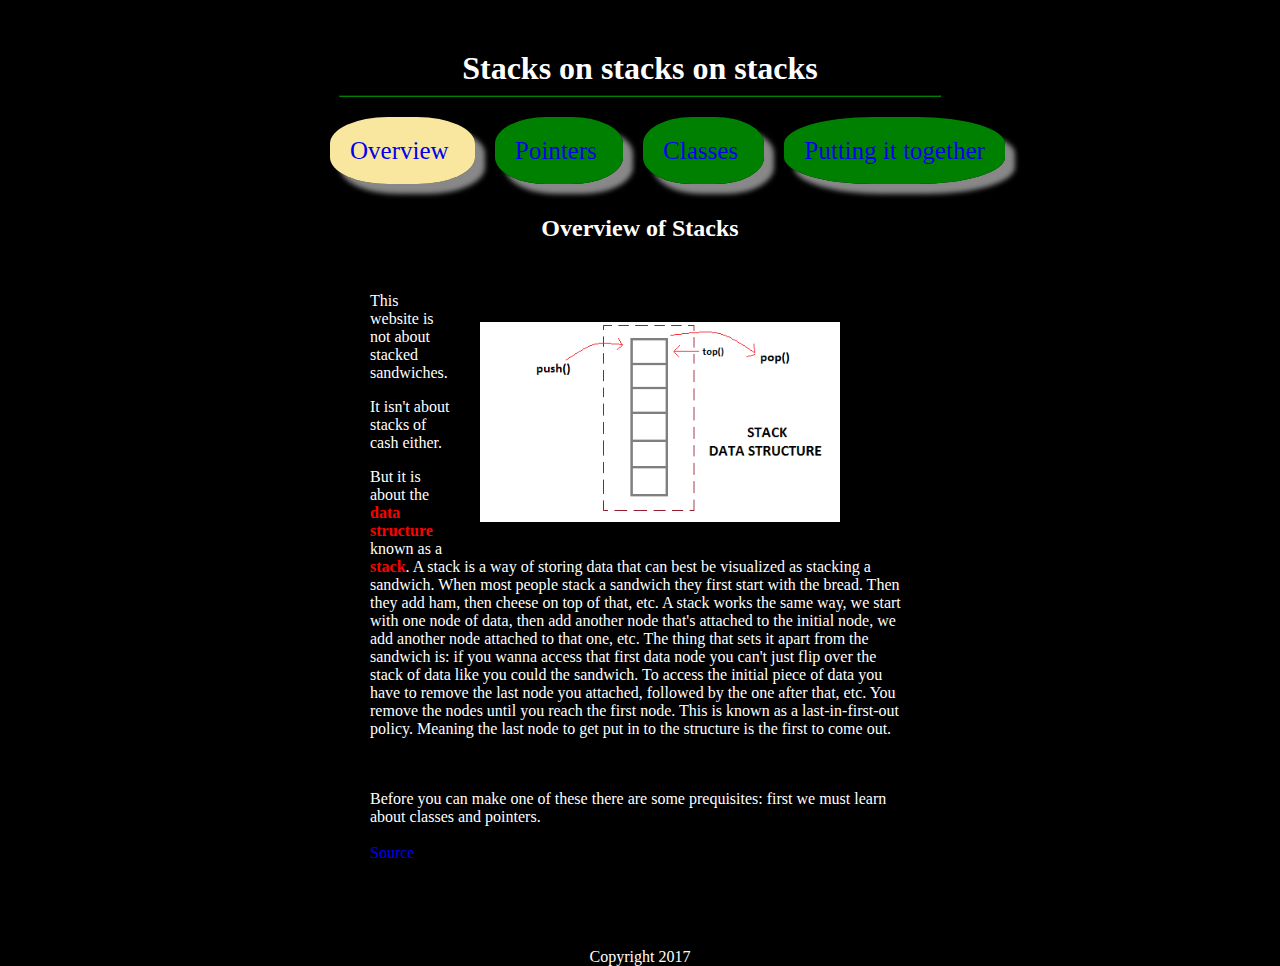
<file: hw1/index.html>
<!DOCTYPE html>
<html>
<head>
    <title>Stack information</title>
    <link rel="stylesheet" href="css/styles.css" type="text/css">
</head>
<body>
    <h1 id="sitetitle">Stacks on stacks on stacks</h1>
    <hr>
    <div>
        <nav>
            <a id="sel" class="navbar" href="index.html">
                Overview
            </a>
            <a class="navbar" href="pointers.html">
                Pointers
            </a>
            <a class="navbar" href="classes.html">
                Classes
            </a>
            <a class="navbar" href="combining.html">
                Putting it together
            </a>
        </nav>
    </div>
    <h2 id="pagetitle">Overview of Stacks</h2>
    
    <div id="content">
        <article>
            <figure><img src="img/stack-data-structure.png" alt="Stack representation"></figure>
            <p>This website is not about stacked sandwiches. </p>
            <p>It isn't about stacks of cash either.</p>
            <p>But it is about the <strong>data structure</strong> known as a <strong>stack</strong>.
            A stack is a way of storing data that can best be visualized as stacking a sandwich.
            When most people stack a sandwich they first start with the bread. Then they add ham, then cheese on top of that, etc.
            A stack works the same way, we start with one node of data, then add another node that's attached to the initial node, we add another node
            attached to that one, etc. The thing that sets it apart from the sandwich is: if you wanna access that first data node you can't 
            just flip over the stack of data like you could the sandwich. To access the initial piece of data you have to remove the last node you attached,
            followed by the one after that, etc. You remove the nodes until you reach the first node. This is known as a last-in-first-out policy. Meaning the last node
            to get put in to the structure is the first to come out. 
            </p>
            <br>
            <br> Before you can make one of these there are some prequisites: first we must learn about classes and pointers.
        </article>
        <br><a href="http://www.geeksforgeeks.org/stack-data-structure-introduction-program/"> Source </a>
    </div>
    <footer>
        <br><br>Copyright 2017
    </footer>
  
</body>


</html>
</file>
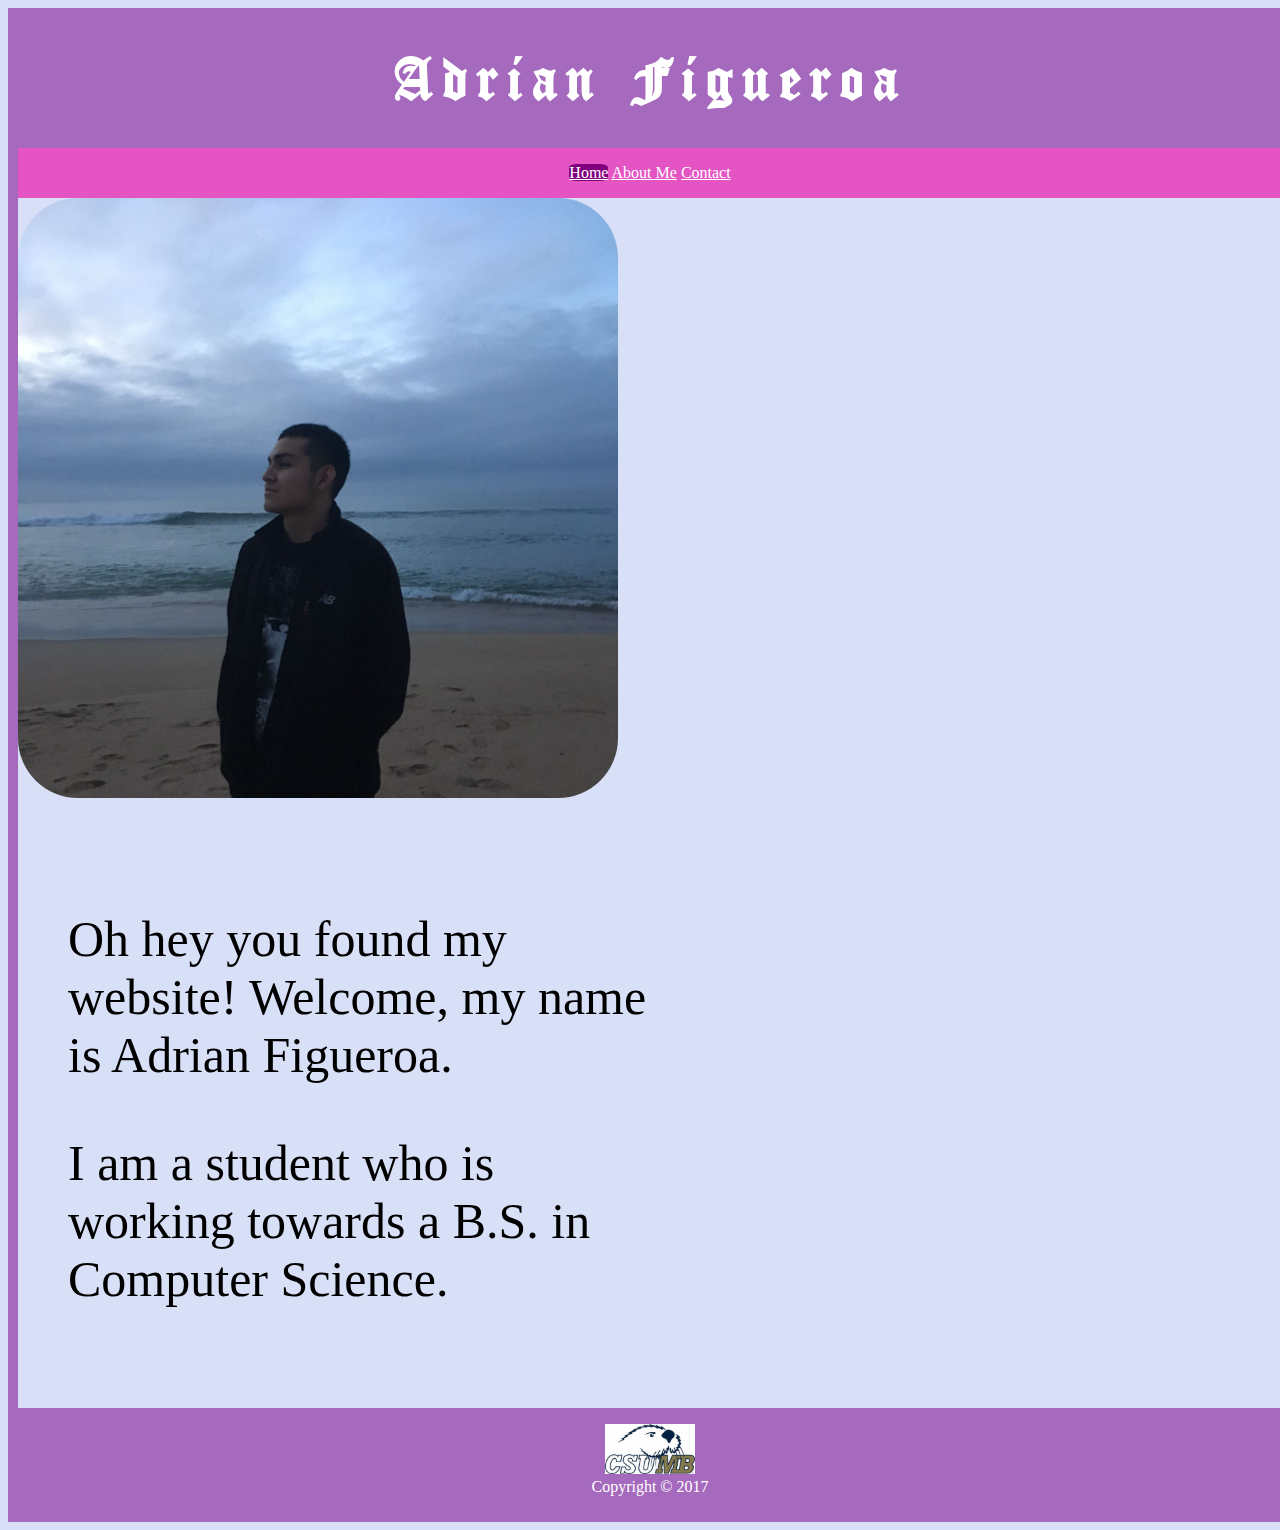
<file: lab1-personal_portfolio/index.html>
<!DOCTYPE html>
<html>
<head>
<title>My Personal Site</title>
<link rel="stylesheet" href="css/styles.css"/ type="text/css">
</head>
<body>

    <div class="container">
    
    <header>
        <h1><span id="name">Adrian Figueroa</span></h1>
    </header>
      
    <nav>
        <span><a href="index.html" class="navlink" id="selected">Home</a></span>
        <span><a href="about.html" class="navlink">About Me</a></span>
        <span><a href="contact.html" class="navlink">Contact</a></span>
    </nav>
    <div id="content">  
        <section class="welcomesection">
            <img id="profpic" src="img/selfie.jpg" height=600px width=600px>
        </section>
        <article class="welcomesection">
          <p>Oh hey you found my website! Welcome, my name is Adrian Figueroa. </p>
          <p>I am a student who is working towards a B.S. in Computer Science.</p>
        </article>
      
    </div>
       <footer><img src="img/csumb.jpg" width=90 height=50><br>Copyright &copy 2017</footer>
    
    </div>

</body>
</html>
</file>
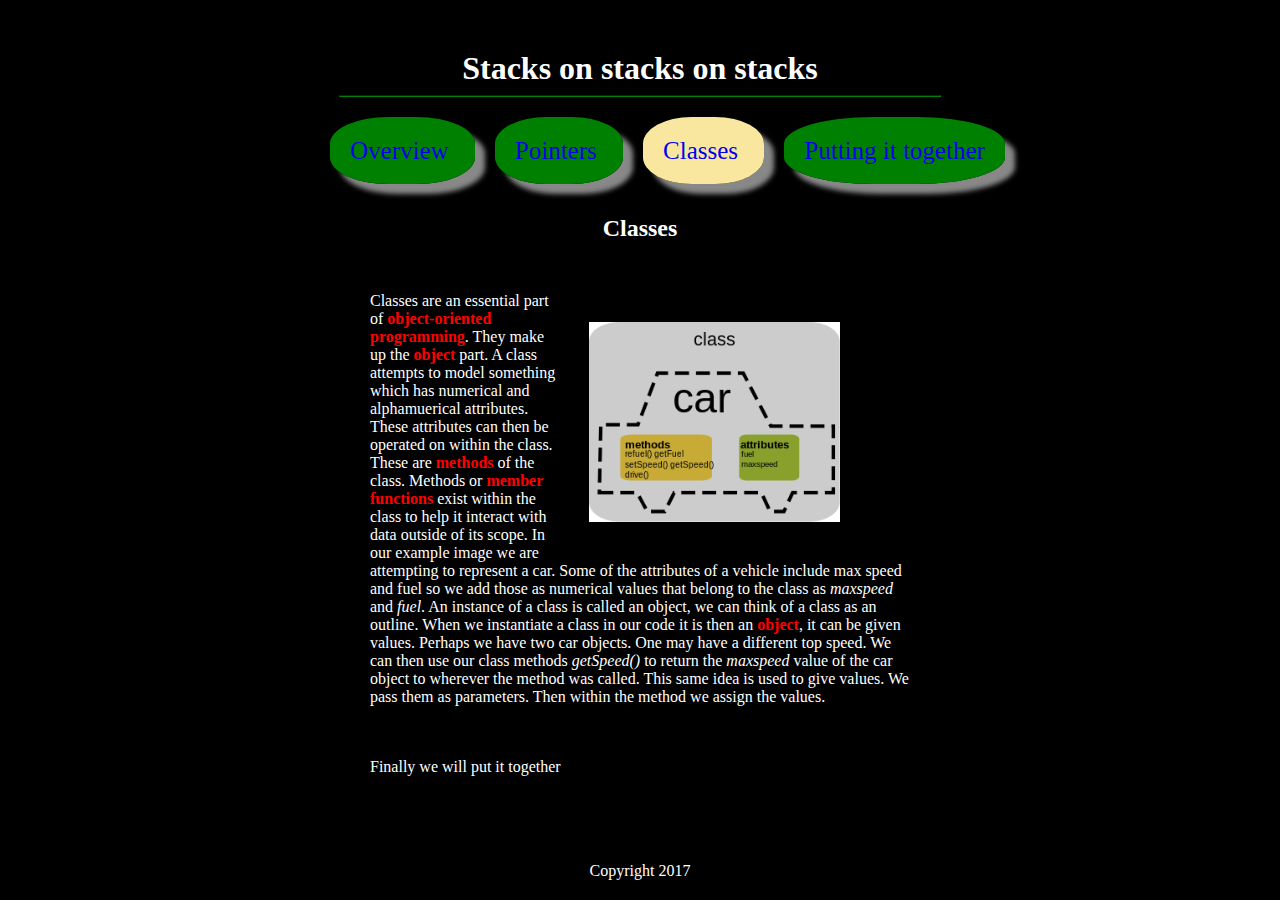
<file: hw1/classes.html>
<!DOCTYPE html>
<html>
<head>
    <title>Stack information</title>
    <link rel="stylesheet" href="css/styles.css" type="text/css">
</head>
<body>
    <h1 id="sitetitle">Stacks on stacks on stacks</h1>
    <hr>
    <div>
        <nav>
            <a class="navbar" href="index.html">
                Overview
            </a>
            <a class="navbar" href="pointers.html">
                Pointers
            </a>
            <a id="sel" class="navbar" href="classes.html">
                Classes
            </a>
            <a class="navbar" href="combining.html">
                Putting it together
            </a>
        </nav>
    </div>
    <h2 id="pagetitle">Classes</h2>
    
    <div id="content">
        <article>
            <figure><img src="img/class-example.png" alt="Class abstraction"></figure>
            <p>
                Classes are an essential part of <strong>object-oriented programming</strong>. They make up the <strong>object</strong> part.
                A class attempts to model something which has numerical and alphamuerical attributes. These attributes can then be operated on within the class.
                These are <strong>methods</strong> of the class. Methods or <strong>member functions</strong> exist within the class to help it interact with data outside
                of its scope. In our example image we are attempting to represent a car. Some of the attributes of a vehicle include max speed and fuel
                so we add those as numerical values that belong to the class as  <i>maxspeed</i> and <i>fuel</i>. An instance of a class is called an object, we can
                think of a class as an outline. When we instantiate a class in our code it is then an <strong>object</strong>, it can be given values. Perhaps we have two car objects. One may have a different top speed.
                We can then use our class methods <i>getSpeed()</i> to return the <i>maxspeed</i> value of the car object to wherever the method was called.
                This same idea is used to give values. We pass them as parameters. Then within the method we assign the values. 
            </p>
            <br>
            <br> Finally we will put it together
        </article>
     </div>
    <footer><br><br>Copyright 2017</footer>
  
</body>


</html>
</file>
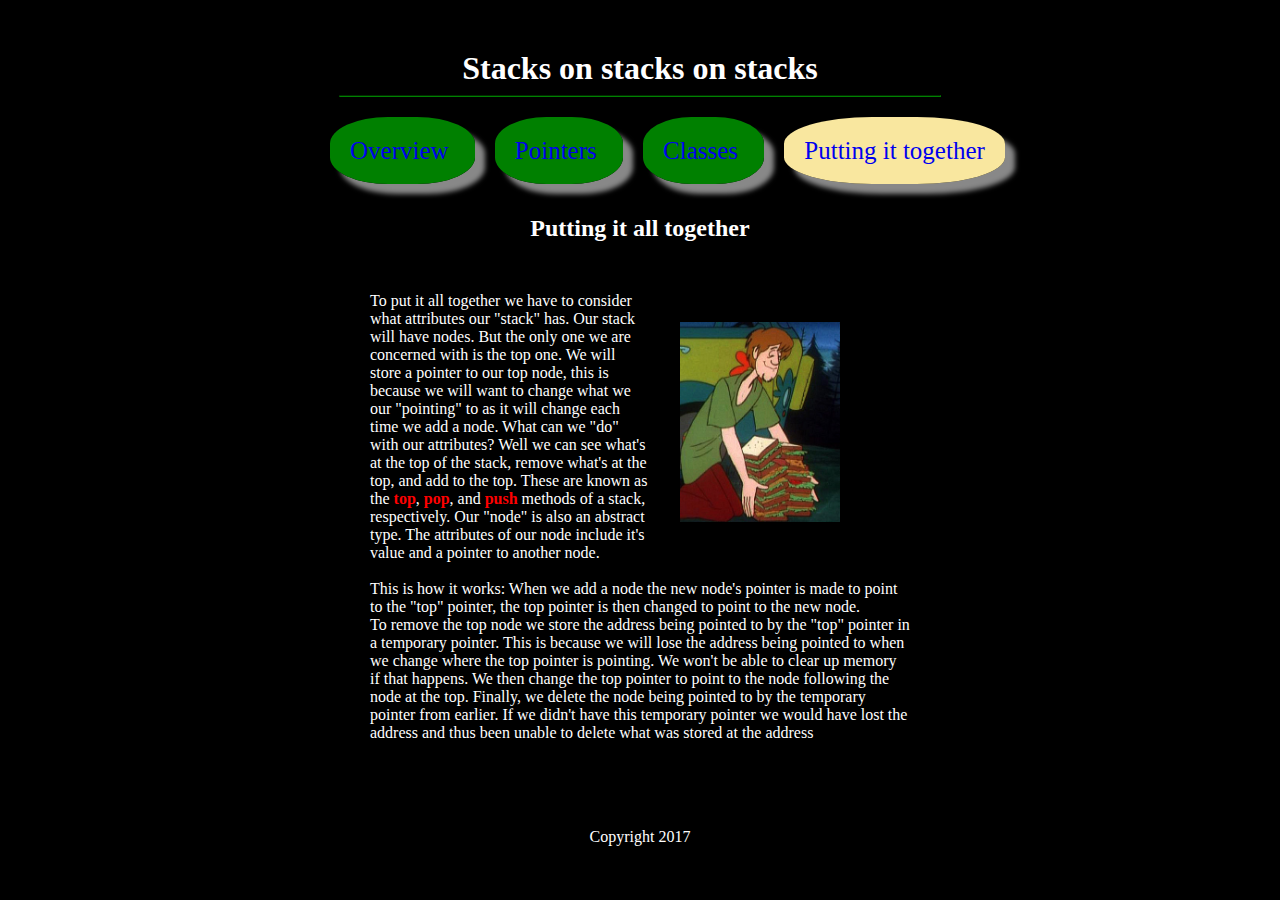
<file: hw1/combining.html>
<!DOCTYPE html>
<html>
<head>
    <title>Stack information</title>
    <link rel="stylesheet" href="css/styles.css" type="text/css">
</head>
<body>
    <h1 id="sitetitle">Stacks on stacks on stacks</h1>
    <hr>
    <div>
        <nav>
            <a class="navbar" href="index.html">
                Overview
            </a>
            <a class="navbar" href="pointers.html">
                Pointers
            </a>
            <a class="navbar" href="classes.html">
                Classes
            </a>
            <a id="sel" class="navbar" href="combining.html">
                Putting it together
            </a>
        </nav>
    </div>
    <h2 id="pagetitle">Putting it all together</h2>
    
    <div id="content">
        <article>
            <figure><img src="img/stacks.png" alt="Shaggy holding a huge sandwich"></figure>
            <p>
                To put it all together we have to consider what attributes our "stack" has. Our stack will have nodes. But the only one we are concerned with is the top one. 
                We will store a pointer to our top node, this is because we will want to change what we our "pointing" to as it will change each time we add a node.
                What can we "do" with our attributes? Well we can see what's at the top of the stack, remove what's at the top, and add to the top. These are known as the <strong>top</strong>, 
                <strong>pop</strong>, and <strong>push</strong> methods of a stack, respectively. Our "node" is also an abstract type. The attributes of our node include it's value and a pointer to another node.
            <br>
            <br>This is how it works: When we add a node the new node's pointer is made to point to the "top" pointer, the top pointer is then changed to point to the new node.
            <br>To remove the top node we store the address being pointed to by the "top" pointer in a temporary pointer. This is because we will lose the address being pointed to
                when we change where the top pointer is pointing. We won't be able to clear up memory if that happens. We then change the top pointer to point to the node following the node at the top.
                Finally, we delete the node being pointed to by the temporary pointer from earlier. If we didn't have this temporary pointer we would have lost the address and thus
                been unable to delete what was stored at the address
        </article>
     </div>
    <footer><br><br>Copyright 2017</footer>
  
</body>


</html>
</file>
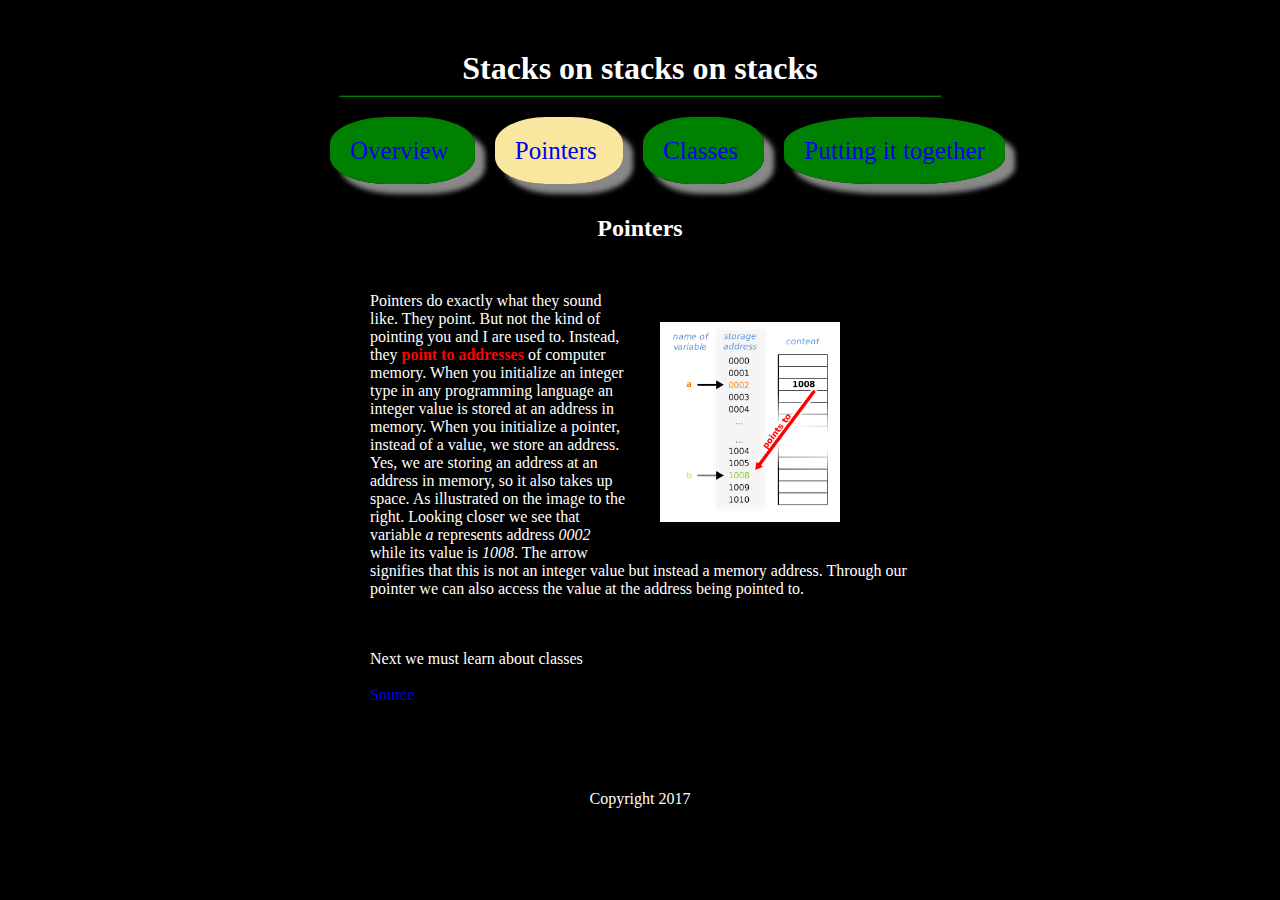
<file: hw1/pointers.html>
<!DOCTYPE html>
<html>
<head>
    <title>Stack information</title>
    <link rel="stylesheet" href="css/styles.css" type="text/css">
</head>
<body>
    <h1 id="sitetitle">Stacks on stacks on stacks</h1>
    <hr>
    <div>
        <nav>
            <a class="navbar" href="index.html">
                Overview
            </a>
            <a id="sel" class="navbar" href="pointers.html">
                Pointers
            </a>
            <a class="navbar" href="classes.html">
                Classes
            </a>
            <a class="navbar" href="combining.html">
                Putting it together
            </a>
        </nav>
    </div>
    <h2 id="pagetitle">Pointers</h2>
    
    <div id="content">
        <article>
            <figure><img src="img/pointers.png" alt="Pointer abstraction"></figure>
            <p>
                Pointers do exactly what they sound like. They point. But not the kind of pointing you and I are used to. Instead, they <strong>point to addresses</strong>
                of computer memory. When you initialize an integer type in any programming language an integer value is stored at an address in memory.
                When you initialize a pointer, instead of a value, we store an address. Yes, we are storing an address at an address in memory, so it also takes up
                space. As illustrated on the image to the right. Looking closer we see that variable <i>a</i> represents address <i>0002</i> while its value is <i>1008</i>.
                The arrow signifies that this is not an integer value but instead a memory address. Through our pointer we can also access the value at the address being 
                pointed to.
            </p>
            <br>
            <br> Next we must learn about classes
        </article>
        <br>
        <a href="http://www.geeksforgeeks.org/pointers-in-c-and-c-set-1-introduction-arithmetic-and-array/">Source</a>
    </div>

    <footer><br><br>Copyright 2017</footer>
  
</body>


</html>
</file>
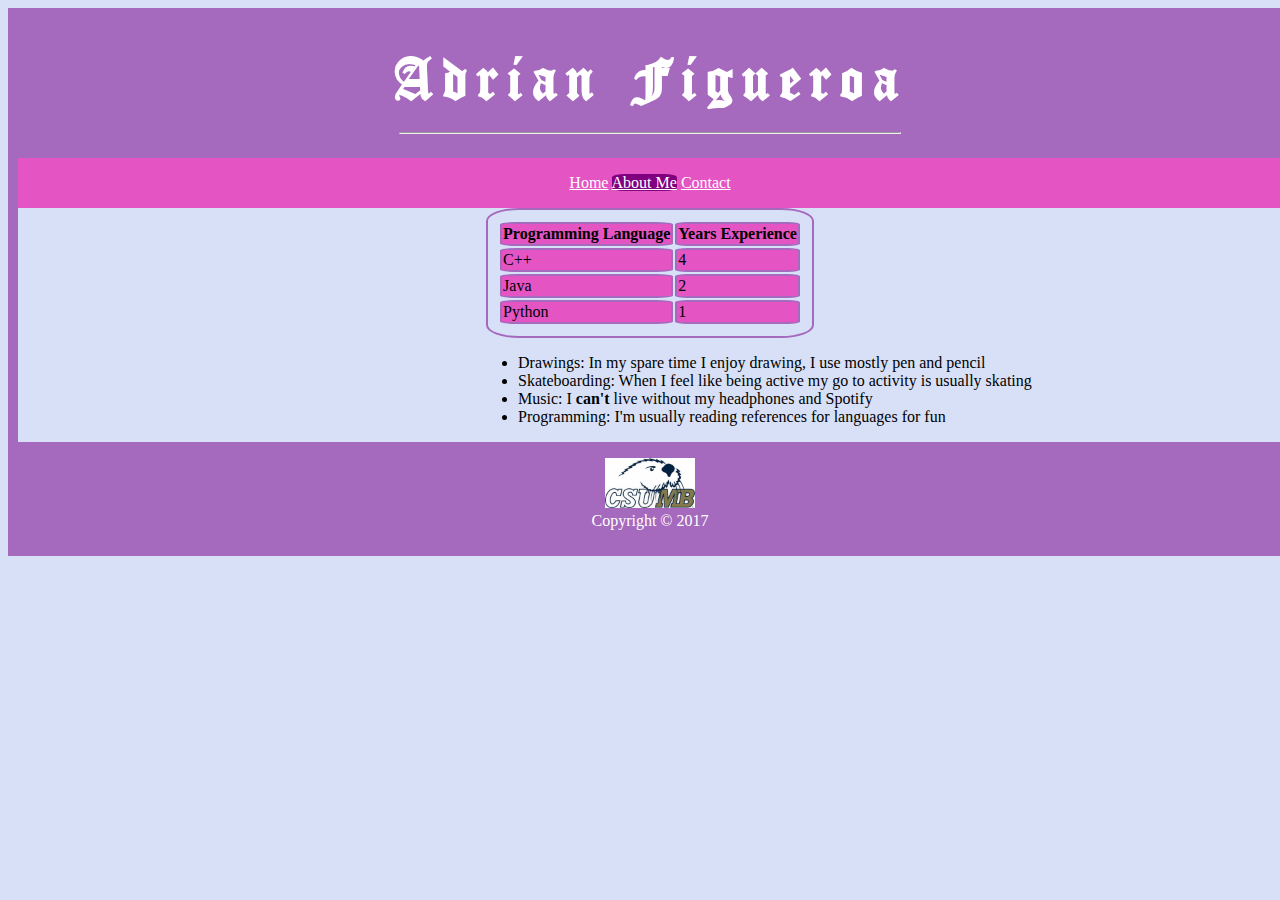
<file: lab1-personal_portfolio/about.html>
<!DOCTYPE html>
<html>
<head>
<title>My Personal Site</title>
<link rel="stylesheet" href="css/styles.css"/ type="text/css">
</head>
<body>

    <div class="container">
    
    <header>
        <h1><span id="name">Adrian Figueroa</span></h1>
        <hr width=500px>
    </header>
      
    <nav>
        <span><a href="index.html" class="navlink">Home</a></span>
        <span><a href="about.html" class="navlink" id="selected">About Me</a></span>
        <span><a href="contact.html" class="navlink">Contact</a></span>
    </nav>
  <div id="content">
        <table>
            <tr id="table-header">
                <td><strong>Programming Language</strong></td>
                <td><strong>Years Experience</strong></td>
            </tr>
            <tr class="table-row">
                <td>C++</td>
                <td>4</td>
            </tr>
            <tr class="table-row">
                <td>Java</td>
                <td>2</td>
            </tr>
            <tr class="table-row">
                <td>Python</td>
                <td>1</td>
            </tr>
        </table>
        
        <ul>
            <li><span class="hobby">Drawings</span>: In my spare time I enjoy drawing, I use mostly pen and pencil</li>
            <li><span class="hobby">Skateboarding</span>: When I feel like being active my go to activity is usually skating</li>
            <li><span class="hobby">Music</span>: I <strong>can't</strong> live without my headphones and Spotify</li>
            <li><span class="hobby">Programming</span>: I'm usually reading references for languages for fun </li>
        </ul>
        <footer><img src="img/csumb.jpg" width=90 height=50><br>Copyright &copy 2017</footer>
    </div>

</body>
</html>
</file>
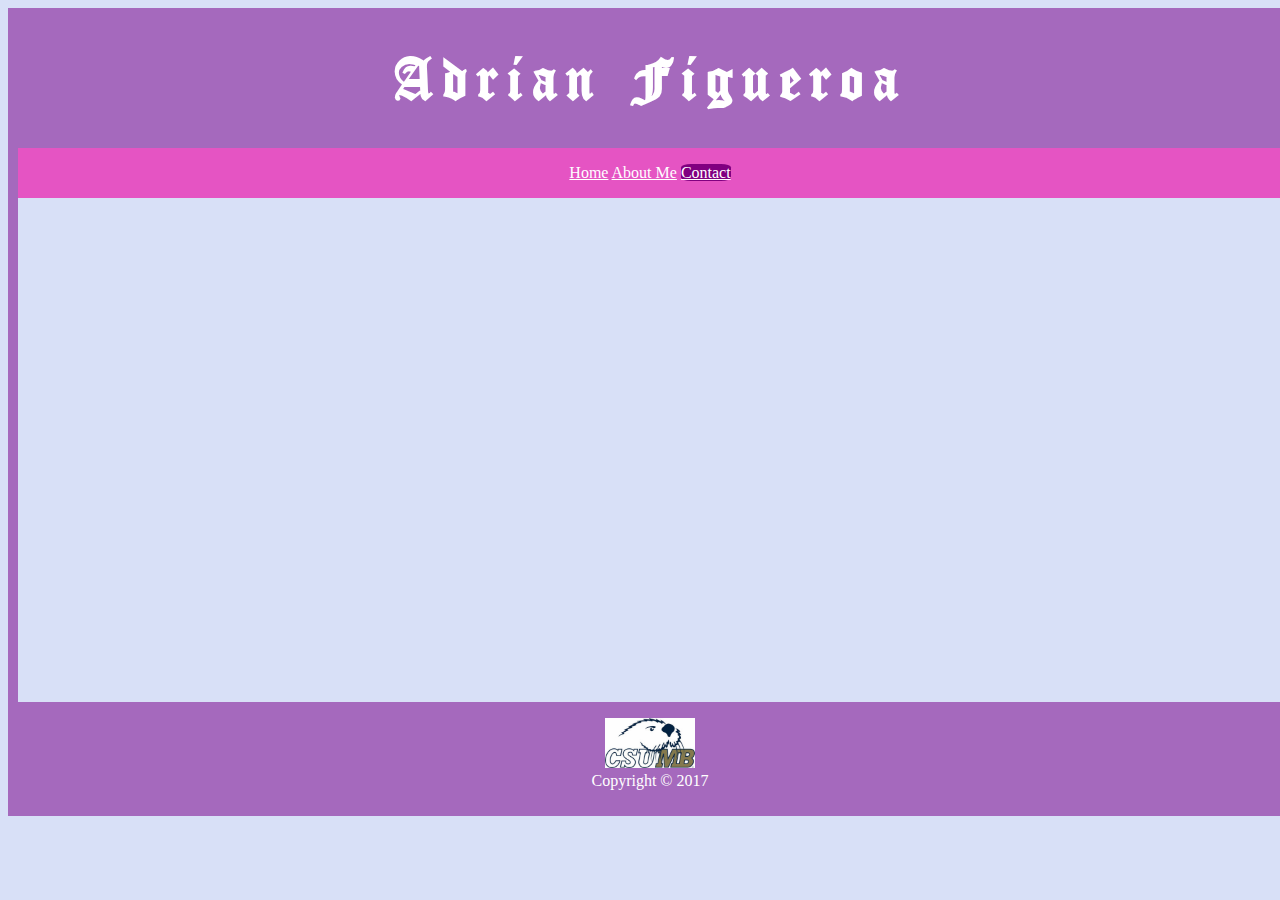
<file: lab1-personal_portfolio/contact.html>
<!DOCTYPE html>
<html>
<head>
<title>My Personal Site</title>
<link rel="stylesheet" href="css/styles.css"/ type="text/css">
</head>
<body>

    <div class="container">
    
    <header>
        <h1><span id="name">Adrian Figueroa</span></h1>
    </header>
      
    <nav>
        <span><a href="index.html" class="navlink">Home</a></span>
        <span><a href="about.html" class="navlink">About Me</a></span>
        <span><a href="contact.html" class="navlink" id="selected">Contact</a></span>
    </nav>
    <iframe src="https://docs.google.com/forms/d/e/1FAIpQLSfVOfqkdn-eBrqwji91wRk84TqNxpsHWUIiLq0P1WAvyG5ffg/viewform?embedded=true" width="760" height="500" frameborder="0" marginheight="0" marginwidth="0">Loading...</iframe>

       <footer><img src="img/csumb.jpg" width=90 height=50><br>Copyright &copy 2017</footer>
    
    </div>

</body>
</html>
</file>
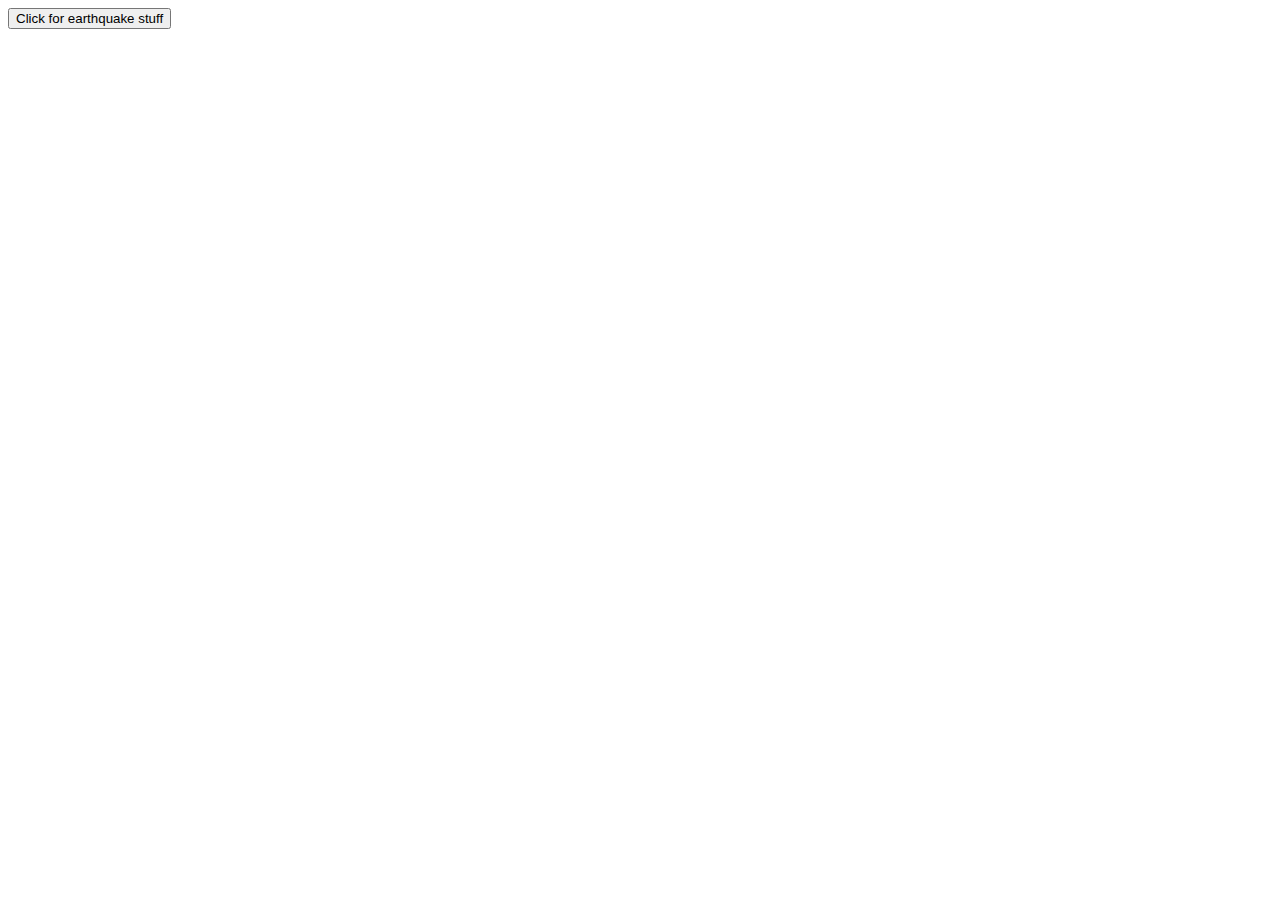
<file: practice_stuff/animate.html>
<!DOCTYPE html>
<html>
<head>
<script src="https://ajax.googleapis.com/ajax/libs/jquery/3.2.1/jquery.min.js"></script>
<script> 
$(document).ready(function(){
    $("div").click(function(){
        $("div").animate({left: '250px', color: "#aa0000"});
    });
    
    $("button").click(function(){
        $.get("https://earthquake.usgs.gov/fdsnws/event/1/query?format=geojson&starttime=2014-01-01&endtime=2014-01-02", function(data, status){
            alert("Location: " + data.features[0].properties.place);
        });
    });
});
</script> 
</head>
<body>

<button name="button1" value="hello">Click for earthquake stuff</button>
</body>
</html>
</file>
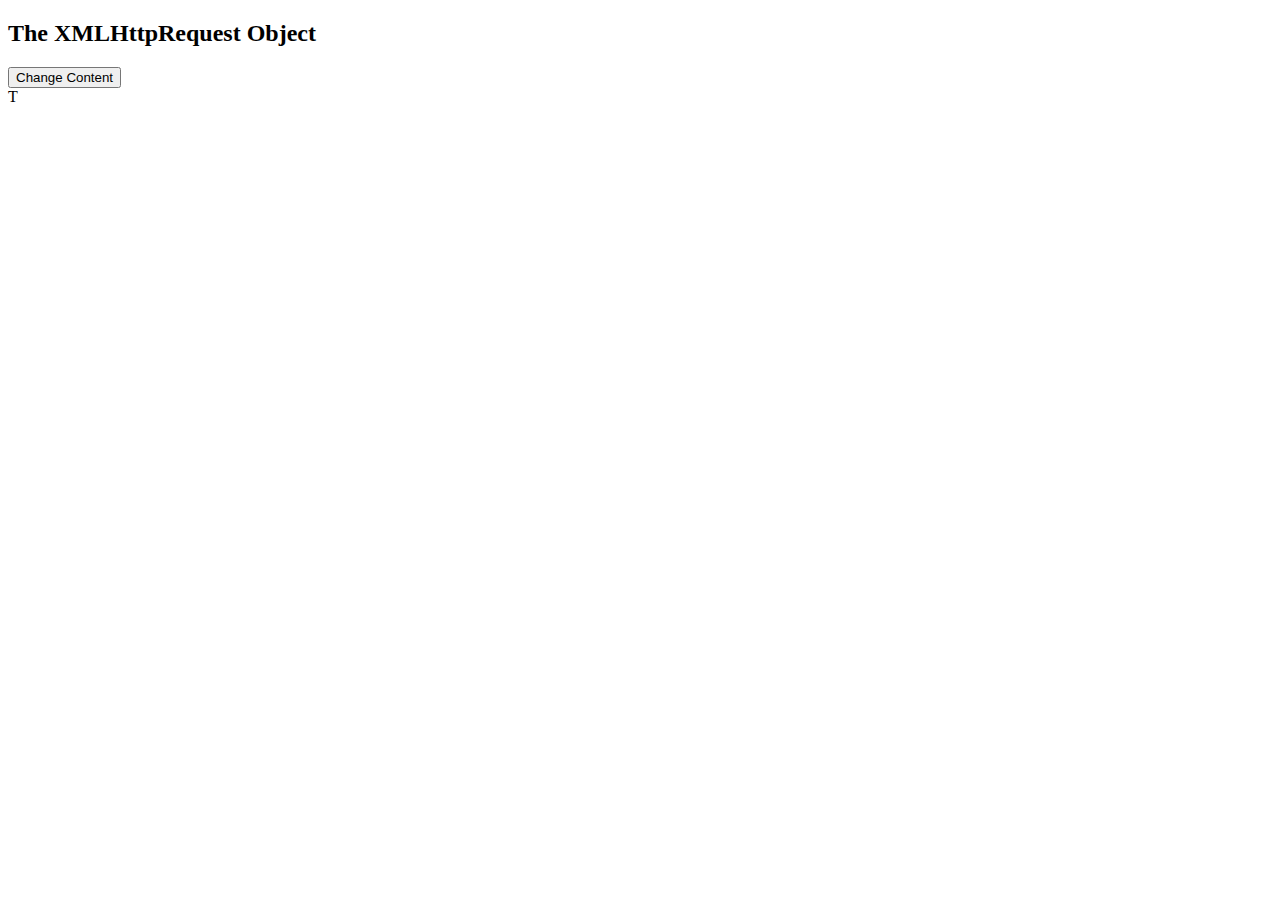
<file: practice_stuff/servercall.html>
<!DOCTYPE html>
<html>
<body>

<div id="demo">
<h2>The XMLHttpRequest Object</h2>
<button type="button" onclick="loadDoc()">Change Content</button>
</div>

<script>
function loadDoc() {
  var xhttp = new XMLHttpRequest();
  xhttp.onreadystatechange = function() {
        if (this.readyState == 4 && this.status == 200) {
            document.getElementById("demo").innerHTML =
            this.responseText;
       }
    };
  xhttp.open("GET", "https://serverforstuff-adrfigu966.c9users.io/", true);
  xhttp.send();
}
</script>

</body>
</html>
T
</file>
<file: hw1/css/styles.css>
body{
    
    max-height: 800px;
    background-color: black;
    color: white;
    width: 50%;
    margin: auto;
}
#pagetitle, #sitetitle{
    width: 500px;
    margin:auto;
    margin-top: 50px;
    text-align:center;
}
nav{
    margin: 0px;
    width:850px;
    
}
img{
    float:right;
    margin: 30px;
    height: 200px;
    width: auto;
    background-color:white;
}
div{
    clear:right;
}
footer, h2{
    text-align:center;
    clear:right;
}
strong{
    color:red;
}
#content{
    margin :50px;
}
hr{
    width: 600px;
    border-color: green;
    margin-bottom:40px;
    
}
.navbar{
    margin: 10px;
    padding: 20px;
    font-size: 25px;
    background-color: green;
    border-radius: 40%;
    box-shadow: 10px 10px 5px #888888;
}
.navbar:hover{
    background-color: yellow;
}
#sel{
    background-color: #F9E79F;
}
a{
    text-decoration: none
}
</file>
<file: lab1-personal_portfolio/css/styles.css>
@font-face {
    font-family: Gothic;
    src: url("../fonts/Canterbury.ttf");
}

div.container{
    width: 100%;
    border: 10px solid #A569BD;
}


header, footer{
    padding: 1em;
    color: white;
    background-color: #A569BD;
    clear: left;
    text-align: center;
    
}
border{   padding: 1em;
    color: #D8E0F7;
    clear: left;
    text-align: center;
    background-color: #2F1773;
    
}

body{
    background-color: #D8E0F7;
    text-align:center;
}

nav{
    float: none;
    margin: 0;
    padding: 1em;
    text-align: center;
    background-color: #E554C3;
}

nav span{
    border-width: 4px;
    border-color: red;
    color: white;
}

.navlink{
    color:white;
    
}
.navlink:hover{ 
    background-color: yellow;
}

.navlink:active{
    color: purple;
}

#selected{
    background-color:purple;
    border-radius: 20%;
}

#name{
    font-size: 60px;
    font-family: Gothic;
    letter-spacing: 10px;
}
.welcomesection{
    float:left;
    max-width:600px;
    font-size: 50px;
}

ul{
    text-align: left;
    padding-left: 500px;
}

table{
    margin: 0px auto;
    padding: 10px;
    border: 2px solid #A569BD;
    border-radius: 10%;
}

td{
    border: 2px solid #A569BD;
    background-color: #E554C3;
    border-radius: 10%;
}

#profpic{
    border-radius: 10%;
}

#content{
    text-align:left;
}

article{
    padding: 1em;
    overflow: hidden;
}
</file>
